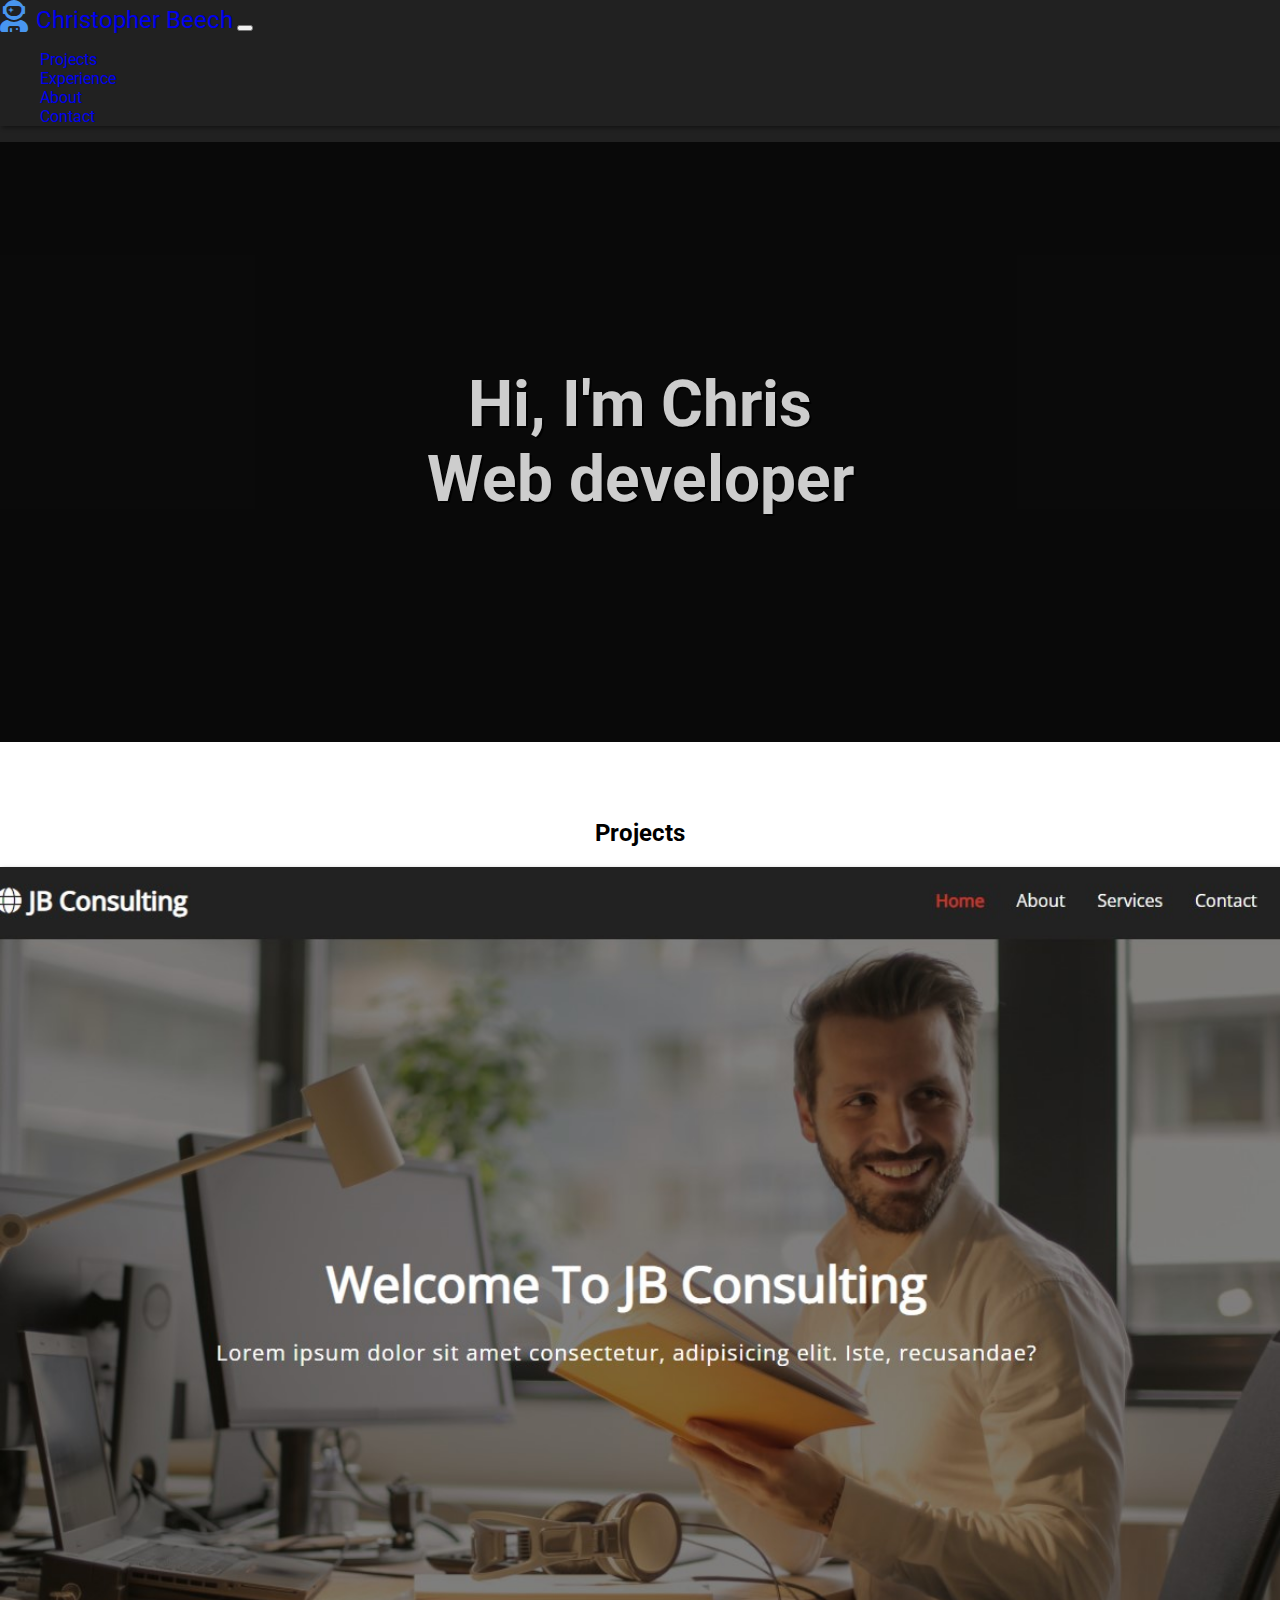
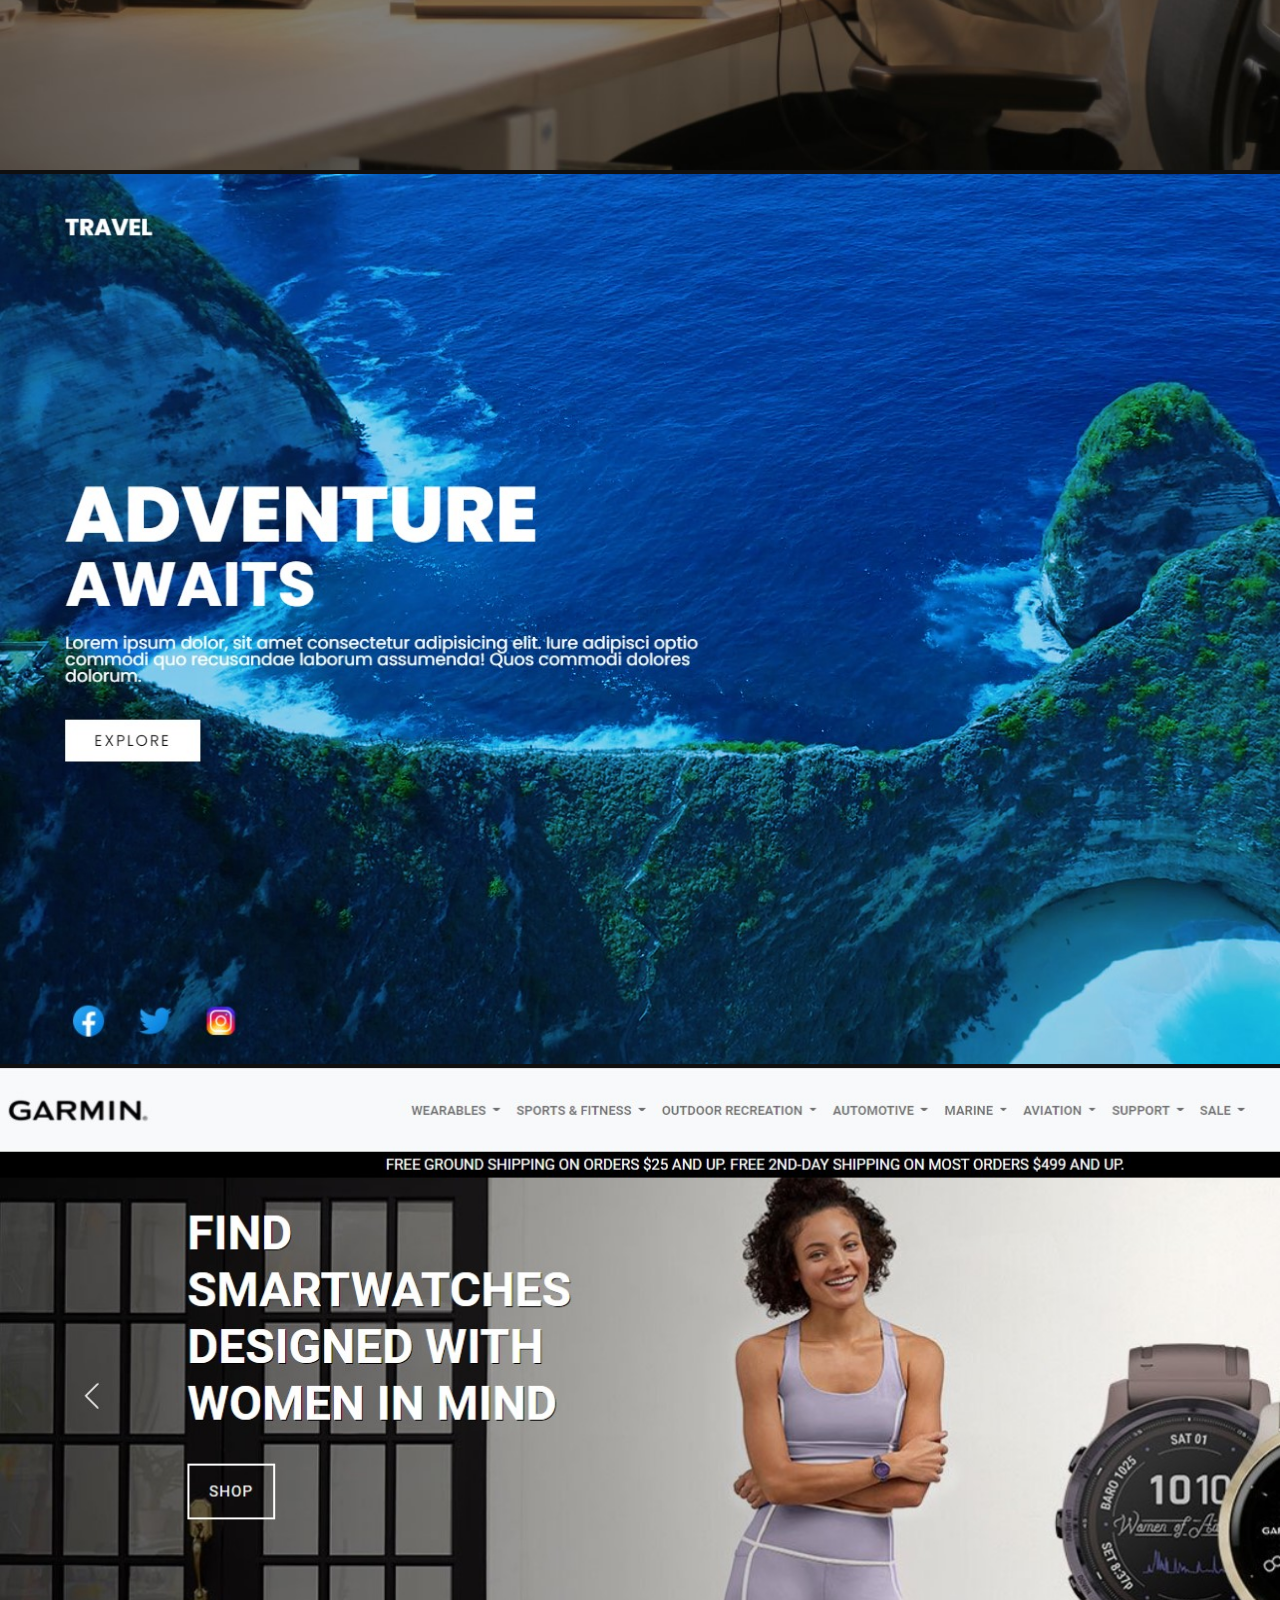
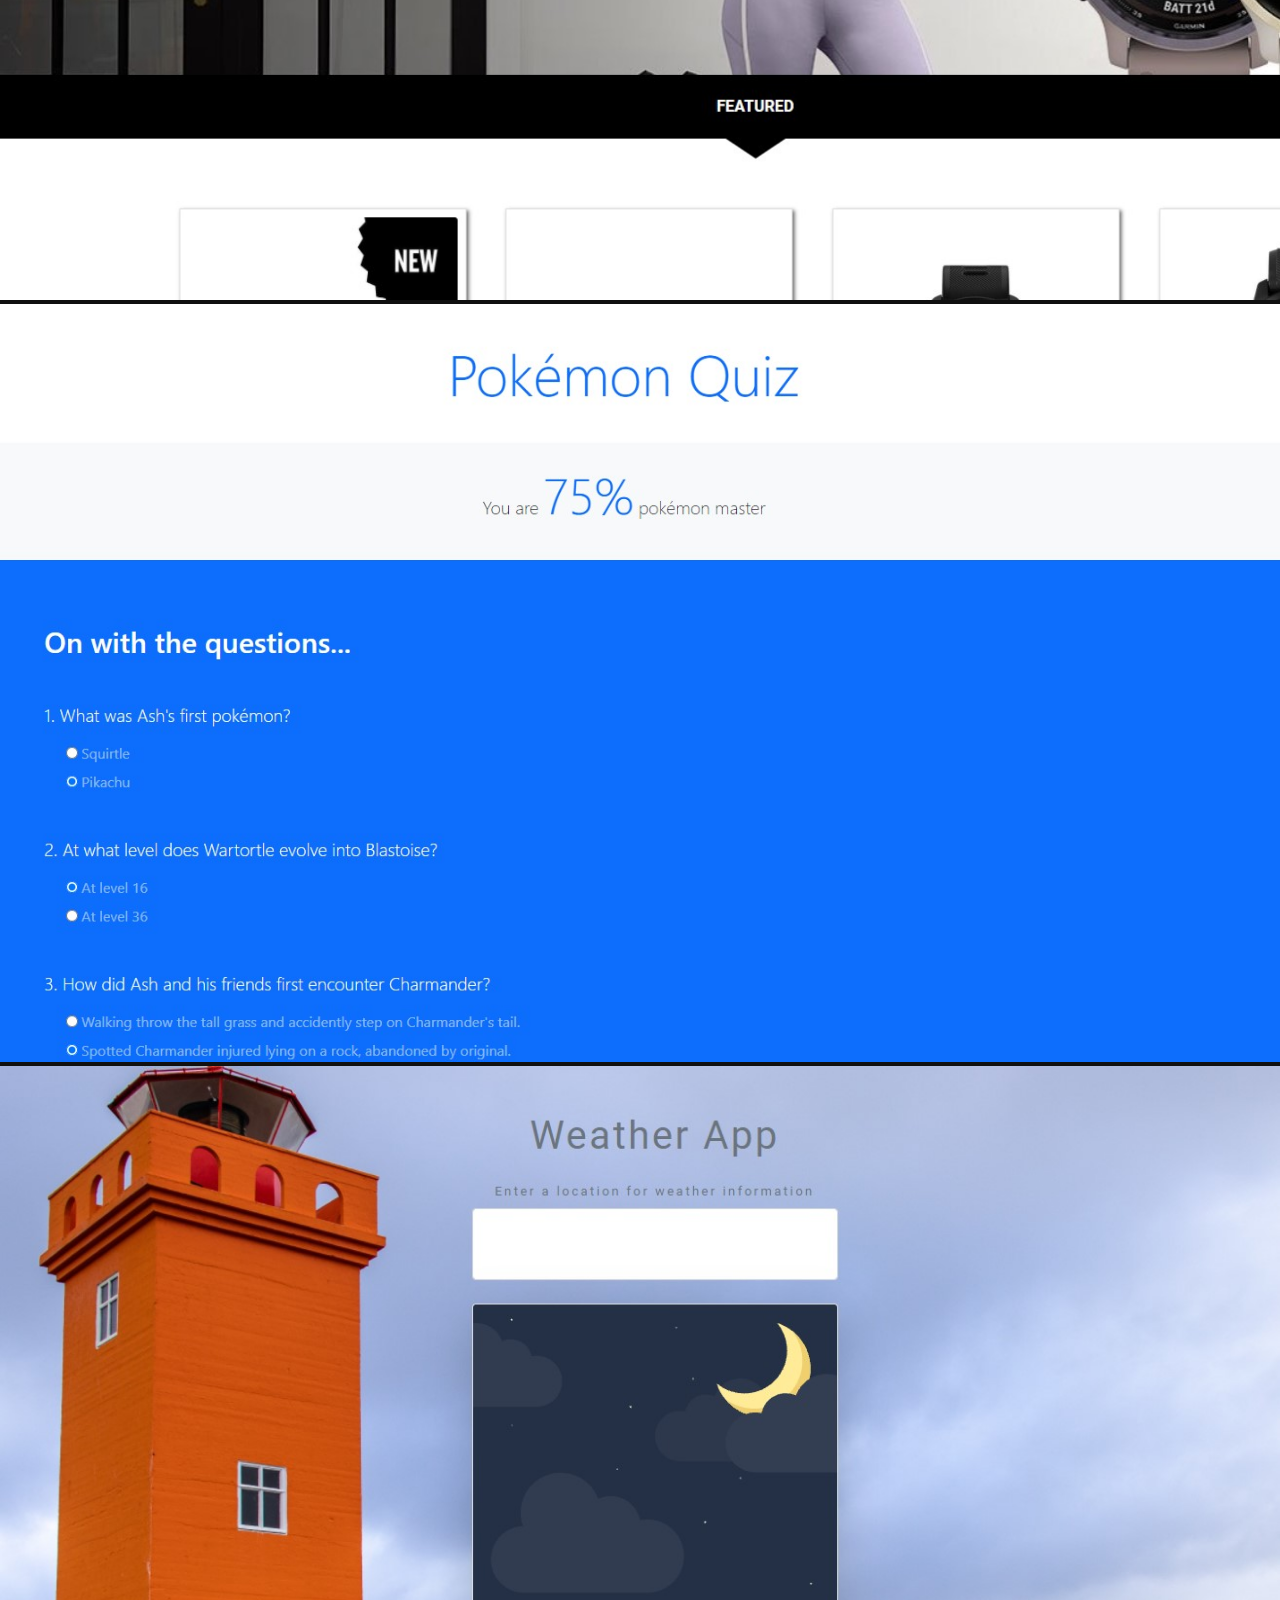
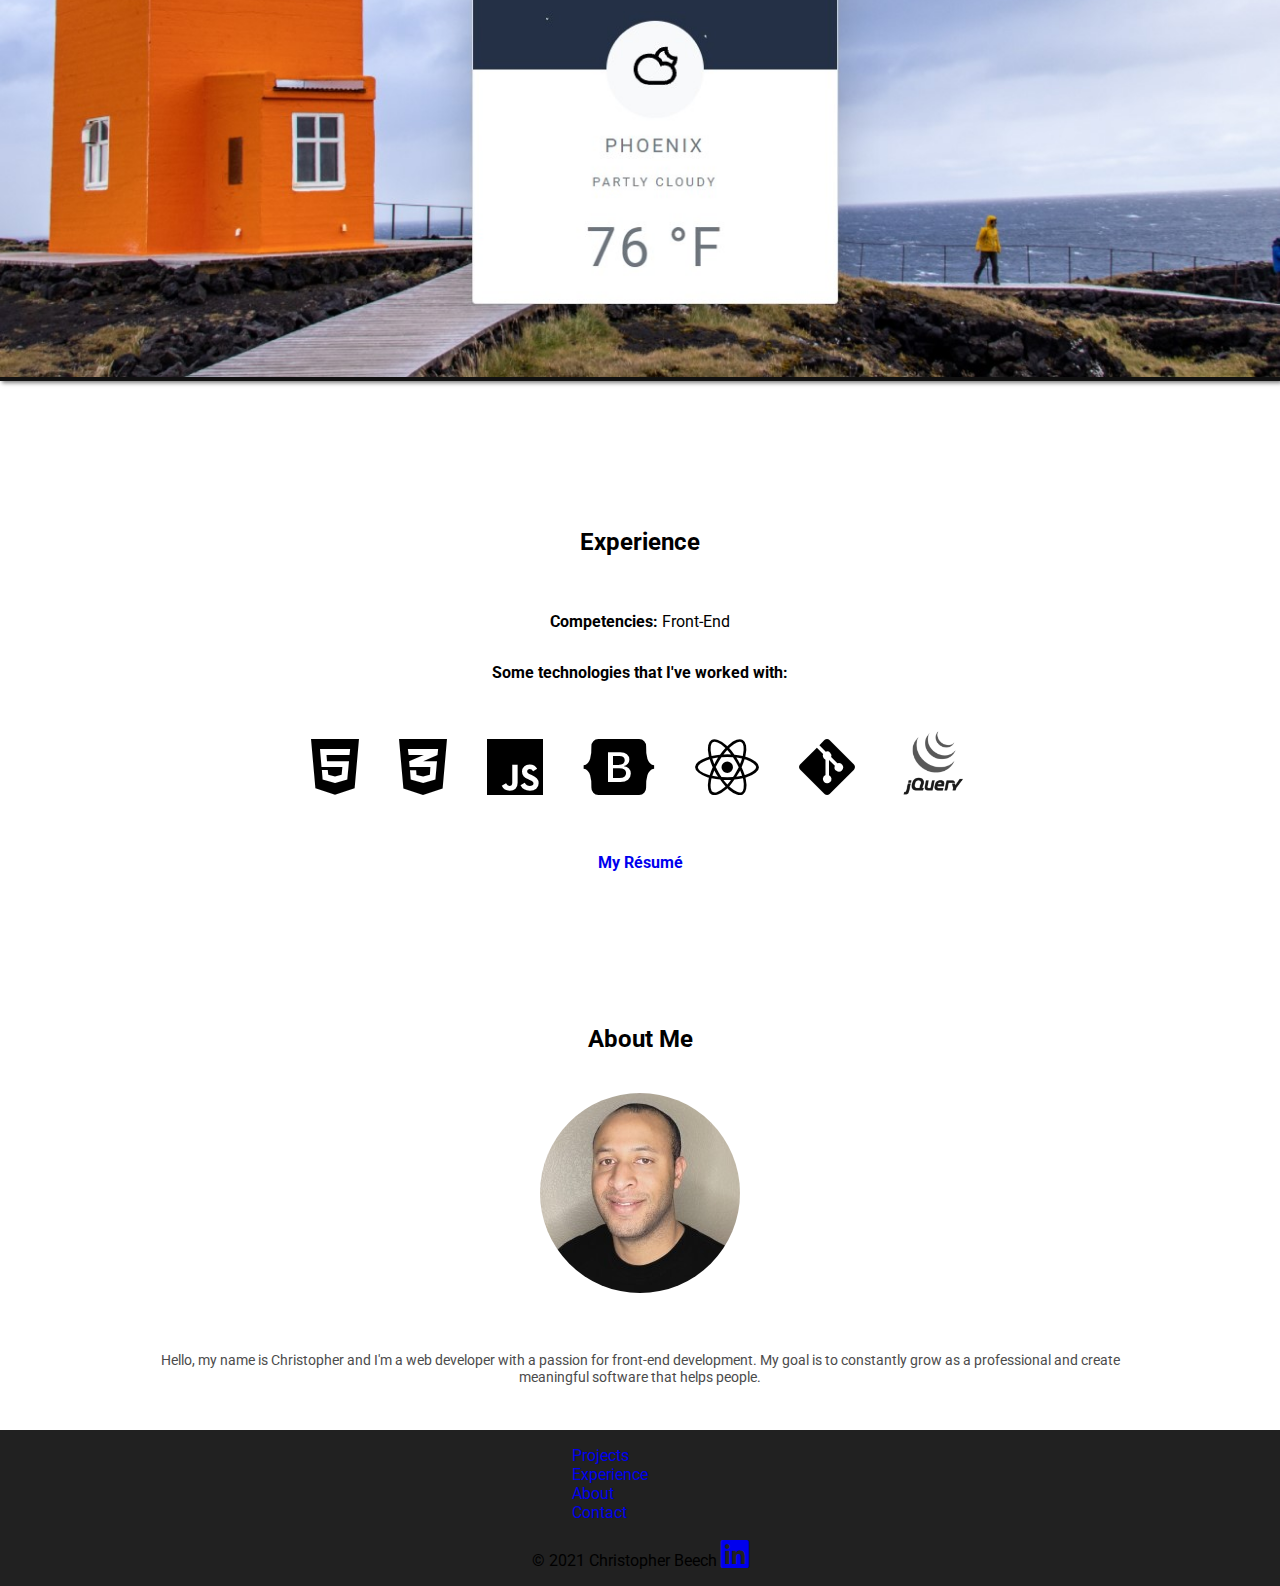
<file: index.html>
<!DOCTYPE html>
<html lang="en">
<head>
    <meta charset="UTF-8">
    <meta http-equiv="X-UA-Compatible" content="IE=edge">
    <meta name="viewport" content="width=device-width, initial-scale=1.0">
    <link rel="stylesheet" href="https://cdnjs.cloudflare.com/ajax/libs/font-awesome/5.15.4/css/all.min.css" integrity="sha512-1ycn6IcaQQ40/MKBW2W4Rhis/DbILU74C1vSrLJxCq57o941Ym01SwNsOMqvEBFlcgUa6xLiPY/NS5R+E6ztJQ==" crossorigin="anonymous" referrerpolicy="no-referrer" />
    <link href="https://cdn.jsdelivr.net/npm/bootstrap@5.1.3/dist/css/bootstrap.min.css" rel="stylesheet" integrity="sha384-1BmE4kWBq78iYhFldvKuhfTAU6auU8tT94WrHftjDbrCEXSU1oBoqyl2QvZ6jIW3" crossorigin="anonymous">
    <script src="https://cdn.jsdelivr.net/npm/bootstrap@5.1.3/dist/js/bootstrap.bundle.min.js" integrity="sha384-ka7Sk0Gln4gmtz2MlQnikT1wXgYsOg+OMhuP+IlRH9sENBO0LRn5q+8nbTov4+1p" crossorigin="anonymous"></script>
    <link rel="stylesheet" href="styles.css">
    <title>Portfolio: Christopher Beech</title>
</head>
<body>
   <header>
       <div class="container-sm" style="box-shadow: 2px 2px 4px rgba(0, 0, 0, 0.4);">
           <!-- Navbar -->
        <nav class="navbar fixed-top navbar-expand-lg navbar-dark bg-dark">
            <div class="container-fluid">
              <a class="navbar-brand  ms-4" href="https://www.linkedin.com/in/christopher-beech-350/" target="_blank"><i class="fas fa-user-astronaut"></i><span class="nav-logo">Christopher Beech</span></a>
              <button class="navbar-toggler" type="button" data-bs-toggle="collapse" data-bs-target="#navbarNav" aria-controls="navbarNav" aria-expanded="false" aria-label="Toggle navigation">
                <span class="navbar-toggler-icon"></span>
              </button>
              <div class="collapse navbar-collapse" id="navbarNav">
                <ul class="navbar-nav ms-auto text-center me-4">
                  <li class="nav-item">
                    <a class="nav-link active" aria-current="page" href="#projects">Projects</a>
                  </li>
                  <li class="nav-item">
                    <a class="nav-link" href="#experience">Experience</a>
                  </li>
                  <li class="nav-item">
                    <a class="nav-link" href="#about">About</a>
                  </li>
                  <li class="nav-item">
                    <a class="nav-link" href="mailto:beechchristopher350@gmail.com" target="_blank">Contact</a>
                  </li>
                </ul>
              </div>
            </div>
          </nav>
       </div>
       <!-- Hero Image -->
       <div class="hero" style="background-image: url('https://images.pexels.com/photos/705164/computer-laptop-work-place-camera-705164.jpeg?cs=srgb&dl=pexels-skitterphoto-705164.jpg&fm=jpg'); background-position: center; background-repeat: no-repeat; background-size: cover;" >
          <!-- <img  src="./images/hero-img3.jpg" alt="A Rocketship"> -->
        
          <h1>Hi, I'm Chris <br> Web developer</h1>

      </div>
   </header>
   <main class="container master" style="background: white;">
        <!-- Projects -->
        <div id="projects"></div>
        <br>
        <br>
        <br>
        
        <div   class="container-sm project">
           <h2 class="display-4">Projects</h2>
 
           <div class="row container-fluid project-list">
             <!-- Project  Placeholders-->
               <!-- <div class="project-1">
                   <img src="https://via.placeholder.com/200C/O https://placeholder.com/" width="200" height="200" alt="project 1">
               </div>
               <div class="project-2">
                   <img src="https://via.placeholder.com/200C/O https://placeholder.com/" alt="project 2">
               </div>
               <div class="project-3">
                   <img src="https://via.placeholder.com/200C/O https://placeholder.com/" alt="project 3">
               </div>
               <div class="project-4">
                   <img src="https://via.placeholder.com/200C/O https://placeholder.com/" alt="project 4">
               </div> -->
               <div class="col-4 project-1 m-3">
                 <a href="https://cranky-lumiere-d6e606.netlify.app/" target="_blank"><img src="./images/project1.jpg" class="card-img-top" alt="..."></a>
                 
               </div>
               <div class="col-4 project-2 m-3" >
                 <a href="https://peaceful-yonath-09f915.netlify.app/" target="_blank"><img src="./images/project6.jpg" class="card-img-top" alt="..."></a>
               </div>        
               <div class="col-4 project-3 m-3" >
                 <a href="https://loving-nobel-511512.netlify.app/" target="_blank"><img src="./images/project3.jpg" class="card-img-top" alt="..."></a>
               </div>
               <div class="col-4 project-4 m-3">
                 <a href="https://quirky-kilby-c1eb30.netlify.app/" target="_blank"><img src="./images/project4.jpg" class="card-img-top" alt="..."></a>
               </div>
               <div class="col-4 project-5 m-3" >
                 <a href="http://smccweb.org/Web1ChriB20F/weatherApp/index.html" target="_blank"><img src="./images/project2.jpg" class="card-img-top" alt="..."></a>
               </div>
           </div>
        </div>
       <!-- Experience -->
       <div id="experience"></div>
       <br>
       <br>
       <br>
       <div class="exper">
           <h2 class="display-4">Experience</h2>
           <div class="tech-list">
                <p><span>Competencies:</span> Front-End</p>
                <p><span>Some technologies that I've worked with:<span/></p> 
                <ul>
                    <li><i id="html"class="fab fa-html5 fa-4x"></i></li>
                    <li><i id="css" class="fab fa-css3-alt fa-4x"></i></li>
                    <li><i id="js" class="fab fa-js fa-4x"></i></li>
                    <li><i id="boot" class="fab fa-bootstrap fa-4x"></i></li>
                    <li><i id="react" class="fab fa-react fa-4x"></i></li>
                    <li><i id="git" class="fab fa-git-alt fa-4x"></i></li>
                    <li><img id="jq" src="./images/jquery.png" alt=""></li>
                </ul>
               
                <p><span><a class="btn btn-primary mt-4 py-3 px-3 fs-5" href="myResume2.pdf" target="_blank" style="text-decoration: none;">My Résumé</a></span></p>
           </div>
       </div>
       <div class="parallax"></div>
       
       <!-- About Me -->
       <div id="about"></div>
       <br>
       <br>
       <div class="about-me container-sm">
           <h2 class="display-4">About Me</h2>
           <div class="pic">
                <img src="./images/me.jpg" alt="Photo of me">
           </div>
           <div class="about-text">
                <p class="fs-5">Hello, my name is Christopher and I'm a web developer with a passion for front-end development. My goal is to constantly grow as a professional and create meaningful software that helps people.
                </p>
           </div>
       </div>
   </main>
   <footer class="py-3 my-4">
    <ul class="nav justify-content-center border-bottom pb-3 mb-3">
      <li class="nav-item"><a href="#projects" class="nav-link px-2 text-muted">Projects</a></li>
      <li class="nav-item"><a href="#experience" class="nav-link px-2 text-muted">Experience</a></li>
      <li class="nav-item"><a href="#about" class="nav-link px-2 text-muted">About</a></li>
      <li class="nav-item"><a href="mailto:beechchristopher350@gmail.com"  target="_blank" class="nav-link px-2 text-muted">Contact</a></li>
    </ul>
    <p class="text-center text-muted">© 2021 Christopher Beech <a href="https://www.linkedin.com/in/christopher-beech-350/" target="_blank"><i class="fab fa-linkedin fa-2x"></i></a</p>
  </footer>
    <script src="script.js"></script>
</body>
</html>
</file>
<file: styles.css>
@import url('https://fonts.googleapis.com/css2?family=Roboto:wght@400;700&display=swap');

*{
    box-sizing: border-box;
    text-decoration: none;
    list-style-type: none;
}

body {
    /* border: 2px solid red; */
    font-family: 'Roboto', sans-serif;
    /* overflow: hidden; */
    margin: 0 auto;
    padding: 0;
    background-color: #212121;
    display: flex;
    flex-direction: column;
    justify-content: center;
    align-items: center;
    
}

.hero{
    position: relative;
    margin: 0 auto;
    padding: 0;
    height: 600px;
    width: 100vw;
}
/* 
.hero img{
    background-size: cover;
    background-repeat: no-repeat;
    background-position: center;
    width: 100vw;
} */

.hero::before{
   content: '';
   position: absolute;
   width: 100%;
   height: 100%;
   top: 0;
   left: 0;
   z-index: 2;
   background: rgba(0, 0, 0, 0.7);
}

.hero h1{
    position: absolute;
    z-index: 10;
    color: #fff;
    opacity: 0.8;
    /* top: 40%; */
    /* left: 100px; */
    /* font-size: 2rem; */
    /* left: 20%;  */
    text-shadow: 2px 2px black;
}


.nav-logo{
    margin-left: 0.2rem;
    font-size: 1rem;
}

.navbar i{
    color: #4895ef;
}




.about-me{
    display: flex;
    flex-direction: column;
    justify-content: center;
    align-items: center;
    margin: 0 auto;
    padding: 30px 20px;
    /* border: 2px solid red; */
}

.about-me h2{
    text-align: center;
    margin-bottom: 30px;
    
}
.about-me img{
    border-radius: 50%;
    margin-top: 10px;
    /* box-shadow: 0px 4px 8px rgba(0, 0, 0, 0.2); */
}

.about-me .about-text{
    text-align: center;
    margin-top: 40px;
    font-size: 0.9rem;
    color: #4b4b4b;
    width: 80%;
}

#experience{
    margin-top: 20px;
}

.exper{
    /* border: 2px solid royalblue; */
    display: flex;
    flex-direction: column;
    justify-content: center;
    align-items: center;
    margin: 50px 0 ;
}

.exper .tech-list{
    display: flex;
    flex-direction: column;
    justify-content: center;
    align-items: center;
    margin-top: 20px;
}

.exper .tech-list span{
    text-align: center;
    font-weight: bold;
}

.exper .tech-list ul{
    display: flex;
    flex-direction: column;
    justify-content: center;
    align-items: center;
    /* border: 2px solid red; */
    margin: 0 auto;
    width: 100%;
    padding: 10px;
    cursor: pointer;
}

.exper .tech-list li{
    /* border: 2px solid red; */
    margin: 10px;
}

.exper .tech-list li:hover{
    /* border: 2px solid red; */
    transition: all 0.2s ease-in-out;
    transform: scale(1.3);
}

.exper .tech-list #html:hover{
    /* border: 2px solid red; */
    color: #f06529;
    transition: color 0.5s ease;
}

.exper .tech-list #css:hover{
    /* border: 2px solid red; */
    color: #264de4;
    transition: color 0.5s ease;
}

.exper .tech-list #js:hover{
    /* border: 2px solid red; */
    color: #f0db4f;
    transition: color 0.5s ease;
}

.exper .tech-list #boot:hover{
    /* border: 2px solid red; */
    color: #602C50;
    transition: color 0.5s ease;
}

.exper .tech-list #react:hover{
    /* border: 2px solid red; */
    color: #61DBFB;
    transition: color 0.5s ease;
}


.exper .tech-list #git:hover{
    /* border: 2px solid red; */
    color: #F1502F;
    transition: color 0.5s ease;
}

.exper .tech-list #jq{
    filter: grayscale(100%);
    width: 75px;
}

.exper .tech-list #jq:hover{
    /* border: 2px solid red; */
    filter: grayscale(0%);
    transition: all 0.5s ease;
    
}

/* parallax */
.parallax{
    background: url('./images/parallax.jpg');
    min-height: 500px;
    background-attachment: fixed;
    background-position: top;
    background-repeat: no-repeat;
    background-size: cover;
    display: none;
}

.parallax::before{
    /* content:''; */
    position: fixed;
    width: 100%;
    height: 500px;
    /* background-color: rgba(0, 0, 0, 0.4); */
}
.master{
    /* border: 2px solid green; */
    width: 100%;
    display: flex;
    flex-direction: column;
    justify-content: center;
    align-items: center;
}
.project{
    text-align: center;
    /* border: 1px solid red; */
    /* padding: 30px 15px; */
    width: 100%;
    margin: 0 auto;
}

.project-list{
    /* border: 1px solid green; */
    width: 100%;
    /* padding: 15px; */
    margin: 0 auto ;
    display: flex;
    flex-direction: row;
    justify-content: center;
    align-items: center;
    flex-wrap: wrap;
}

.project-1,
.project-2,
.project-3,
.project-4,
.project-5{
    /* border: 1px solid orangered; */
    /* display: inline-block; */
    margin: 0 auto;
    transition: all 0.3s ease;
    cursor: pointer;
    width: 100%;
    background-color: #111;
    box-shadow: 2px 2px 4px rgba(0, 0, 0, 0.5);
    position: relative;
}

.project-1 a:hover::after, 
.project-2 a:hover::after,
.project-3 a:hover::after,
.project-4 a:hover::after,
.project-5 a:hover::after{
    position: absolute;
    content: 'CLICK TO VIEW';
    color: #fff;
    font-size: 2rem;
    background: rgba(0, 0, 0, 0.5);
    z-index: 100;
    width: 100%;
    height: 100%;
    top: 0;
    left: 0;
}


.project-1 img,
.project-2 img,
.project-3 img,
.project-4 img,
.project-5 img{
    /* border: 1px solid orchid; */
  width: 100%;
  height: 100%;
  /* padding: 15px; */
  object-fit: cover;
}

.project-1 a,
.project-2 a,
.project-3 a,
.project-4 a,
.project-5 a{
    color: #fff;
}


.project-1 p,
.project-2 p,
.project-3 p,
.project-4 p,
.project-5 p{
    color: #fff;
}

.project-1:hover,
.project-2:hover,
.project-3:hover,
.project-4:hover,
.project-5:hover{
    transform: scale(1.1);
}

.projectLinks{
    text-decoration: none;
    color: #000;
}

.projectLinks:hover{
    color: #0d6efd;
}







/* Media Queries */

@media (max-width: 400px){
    .hero{
        height: 200px;
    }
}


@media (max-width: 600px){
    .hero{
        height: 330px;
    }
}


@media (min-width: 713px){
   

}

@media (max-width: 991px){
    .project-2 img{
        object-position: left;
    }
}

@media (min-width: 992px){
    .navbar i{
        font-size: 2rem;
    }  

    .nav-logo{
        margin-left: 0.5rem;
        font-size: 1.5rem;
    }
    
    .about-list{
        /* border: 2px solid red; */
        display: flex;
        flex-direction: column;
        justify-content: center;
        align-items: center;
        margin-bottom: 30px;
    }
    .about-list .icons{
        text-align: center;
        display: flex;
        flex-direction: column;
        justify-self: center;
        align-items: center;
        width: 25%;
        height: 25%;
        padding: 40px 20px;
        /* border: 2px  solid rgba(0, 0, 0, 0.5); */
    
        background: #ededed;
    }
    
    .parallax{
        background-position: top;
    }
}
@media (min-width: 1000px){
    .exper{
        /* border: 2px solid royalblue; */
        display: flex;
        flex-direction: column;
        justify-content: center;
        align-items: center;
        margin: 50px 0;
    }
    .exper .tech-list{
        display: flex;
        flex-direction: column;
        justify-content: center;
        align-items: center;
        margin-top: 20px;
    }
    .exper .tech-list span{
        text-align: center;
        font-weight: bold;
    }
    
    .exper .tech-list ul{
        display: flex;
        flex-direction: row;
        justify-content: center;
        align-items: center;
        /* border: 2px solid red; */
        margin: 0 auto;
        width: 100%;
        padding: 10px;
    }
    
    .exper .tech-list li{
        /* border: 2px solid red; */
        margin: 20px;
        
    }

    
}
@media (min-width: 1200px) {
    /* .master{
        opacity: ;
        transition: opacity 500ms ease-in;
    } */

    .master.active{
        opacity: 1;
    }    
}
@media (min-width: 1400px){
    .hero h1{
        /* font-size: 4.2rem; */
        position: absolute;
        z-index: 10;
        color: #fff;
        opacity: 0.8;
        top: 40%;
        /* left: 100px; */
        /* left: 35%;  */
    }

    /* .hero-arrow{
        display: block;
        position: absolute;
        z-index: 10;
        color: #fff;
        opacity: 0.8;
        top: 85%;
        left: 58%; 
    } */
    .about-list .icons{
        text-align: center;
        display: flex;
        flex-direction: column;
        justify-self: center;
        align-items: center;
        width: 25%;
        height: 25%;
        padding: 40px 20px;
        /* border: 2px  solid rgba(0, 0, 0, 0.5); */
    
        background: #ededed;
    }

    
        .project-1 img,
        .project-2 img,
        .project-3 img,
        .project-4 img,
        .project-5 img{
            /* border: 1px solid orchid; */
            /* padding: 15px; */
            object-fit: cover;
        }

    
        .project-1,
        .project-2,
        .project-3,
        .project-4,
        .project-5{
            /* border: 1px solid orangered; */
            /* display: inline-block; */
            margin: 0 auto;
            transition: all 0.3s ease;
            cursor: pointer;
            width: 75%;
            height: 500px;
            background-color: #111;
            box-shadow: 2px 2px 4px rgba(0, 0, 0, 0.5);
            position: relative;
        }

        .project-1 a:hover::after, 
        .project-2 a:hover::after,
        .project-3 a:hover::after,
        .project-4 a:hover::after,
        .project-5 a:hover::after{
            position: absolute;
            content: 'CLICK TO VIEW';
            color: #fff;
            font-size: 2rem;
            background: rgba(0, 0, 0, 0.5);
            z-index: 100;
            width: 100%;
            height: 100%;
            top: 0;
            left: 0;
        }

}


@media (min-width: 1880px){
    
    
    .hero h1{
        /* font-size: 5vw; */
        left: 25vw;
        top: 40%;
    }



    .about-list .icons{
        text-align: center;
        display: flex;
        flex-direction: column;
        justify-self: center;
        align-items: center;
        width: 25%;
        height: 25%;
        padding: 40px 20px;
        /* border: 2px  solid rgba(0, 0, 0, 0.5); */
    
        background: #ededed;
    }
}

@media (max-width: 1880px){
    .navbar{
        width: 1;
    }

    .hero h1{
        font-size: 5vw;
        left: 20vw;
        right: 20vw;
        /* top: 40%; */
    }
    

    .hero{
        width: 100vw;
        /* border: orangered 2px solid; */
        margin: 0 auto;
        display: flex;
        flex-direction: column;
        justify-content: center;
        align-items: center;
        text-align: center;
    }

}


@media (min-width: 1880px){
    .navbar{
        width: 1;
    }

    .hero h1{
        font-size: 7rem;
        left: 20vw;
        right: 20vw;
        /* top: 40%; */
    }
    

    .hero{
        width: 100vw;
        /* border: orangered 2px solid; */
        margin: 0 auto;
        display: flex;
        flex-direction: column;
        justify-content: center;
        align-items: center;
        text-align: center;
        box-shadow: 2px 2px 4px rgba(0, 0, 0, 0.5);
    }

}
</file>
